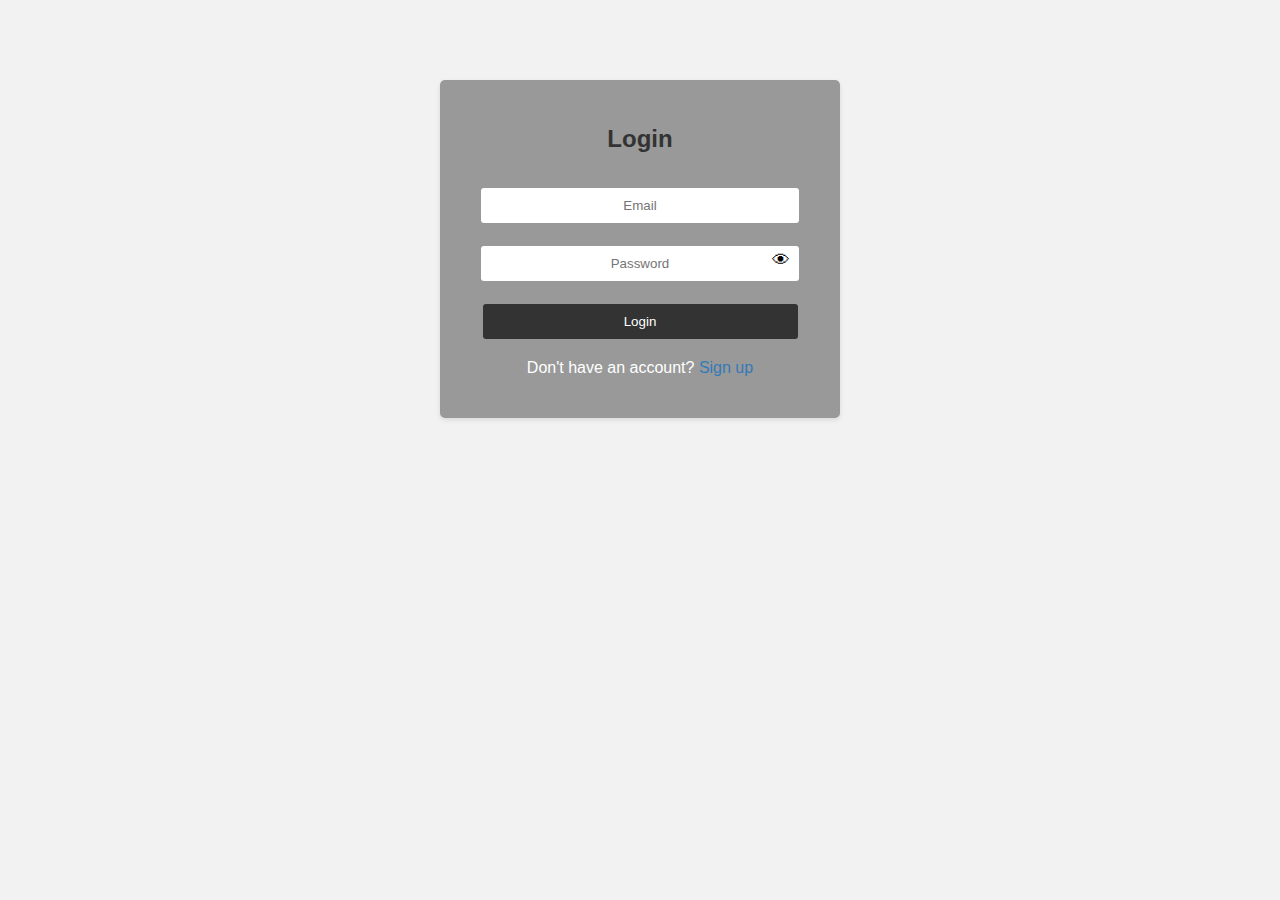
<file: index.html>
<?php 
  ini_set('session.gc_maxlifetime', 900);
  session_start();
  if(isset($_SESSION['user'])) {
    header("location: user.php");
  }
?>
<!DOCTYPE html>
<html>
<head>
  <title>Login Form</title>
  <link rel="stylesheet" type="text/css" href="./CSS/login.css">
</head>
<body>
  <div class="login-container">
    <h2>Login</h2>
    <form>
      <input type="text" placeholder="Email" name="email" required>
      <div class="password-wrapper">
        <input type="password" placeholder="Password" id="password" name="password" class="password-input" required>
        <label for="password" class="password-toggle">&#x1f441;</label>
      </div>
      <div class="button">
        <button type="submit">Login</button>
      </div>
    </form>
    <p>Don't have an account? <a href="signuppage.php">Sign up</a></p>
  </div>

  <script src="./JS/password-toggle.js"></script>
  <script src="./JS/login.js"></script>
</body>
</html>
</file>
<file: CSS/login.css>
body {
  font-family: Arial, sans-serif;
  background-color: #f2f2f2;
}

.login-container {
  max-width: 350px;
  margin: 5rem auto;
  padding: 25px;
  background: #999999;
  border-radius: 5px;
  box-shadow: 0 2px 5px rgba(0, 0, 0, 0.1);
  text-align: center;
}

h2 {
  text-align: center;
  color: #333333;
}

form {
  margin-top: 15px;
}

input[type="text"],
input[type="password"] {
  margin-top: 15px;
  text-align: center;
  width: 85%;
  padding: 10px;
  margin-bottom: 8px;
  border: none;
  background-color: #ffffff;
  border-radius: 3px;
}

.password-wrapper {
  position: relative;
}

.password-input {
  padding-right: 30px; 
}

.password-toggle {
  position: absolute;
  top: 50%;
  right: 25px;
  transform: translateY(-50%);
  font-size: 18px;
  cursor: pointer;
  z-index: 1;
}

button[type="submit"] {
  width: 90%;
  padding: 10px;
  margin-top: 15px;
  background-color: #333333;
  color: #ffffff;
  border: none;
  border-radius: 3px;
  cursor: pointer;
}

button[type="submit"]:hover {
  background-color: #222222;
}

p {
  
  text-align: center;
  margin-top: 20px;
  color: #ffffff;
}

a {
  color: #337ab7;
  text-decoration: none;
}

a:hover {
  text-decoration: underline;
}
</file>
